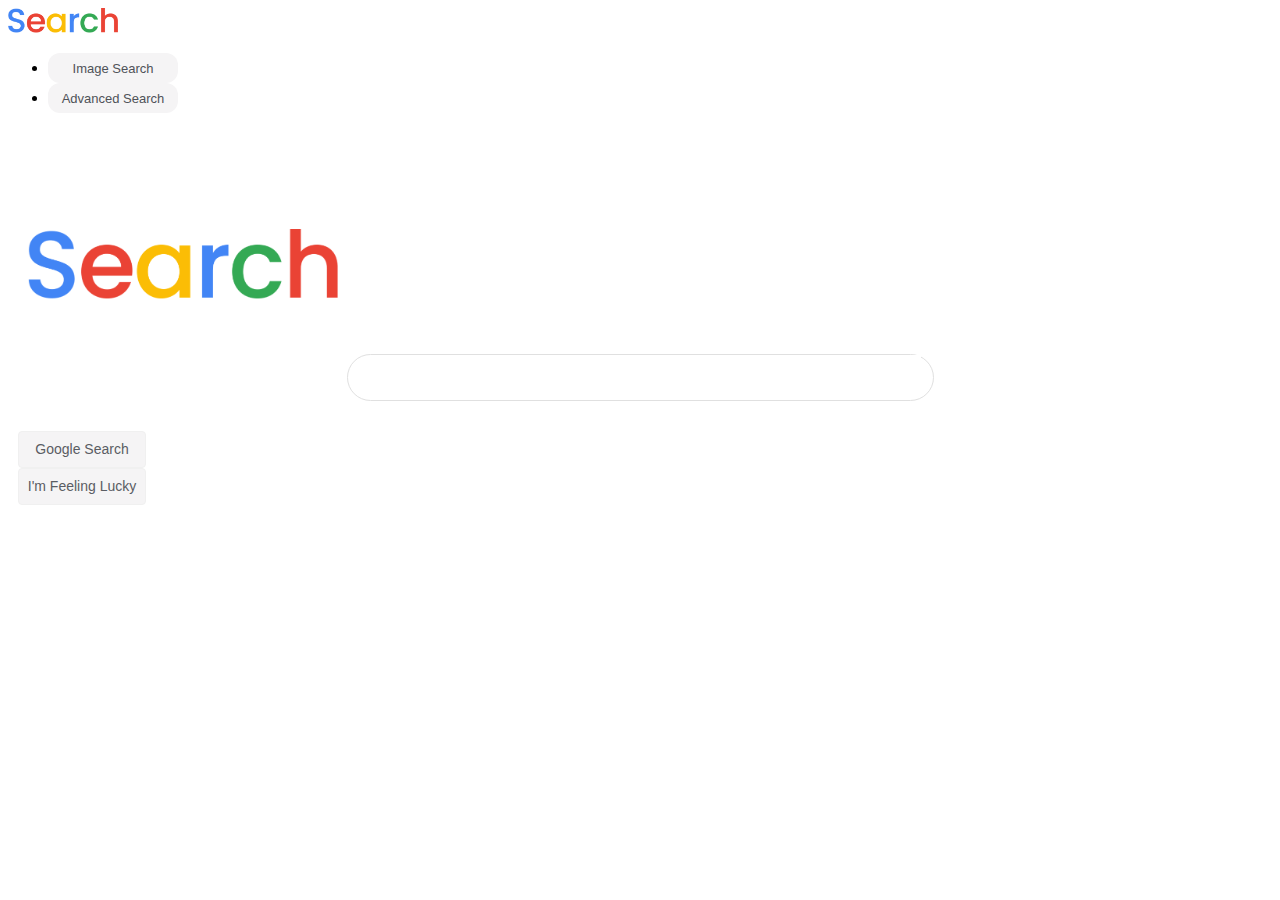
<file: index.html>
<!DOCTYPE html>
<html lang="en">
    <head>
        <title>Search</title>
        <meta name="viewport" content="width=device-width, initial-scale=1.0">
        <link href="styles.css" rel="stylesheet" type="text/css">
        <link rel="stylesheet" href="https://stackpath.bootstrapcdn.com/bootstrap/4.5.0/css/bootstrap.min.css" 
          integrity="sha384-9aIt2nRpC12Uk9gS9baDl411NQApFmC26EwAOH8WgZl5MYYxFfc+NcPb1dKGj7Sk" crossorigin="anonymous">
        <link rel="icon" href="s_ico.ico">
        <link rel="stylesheet" href="https://use.fontawesome.com/releases/v5.5.0/css/all.css" integrity="sha384-B4dIYHKNBt8Bc12p+WXckhzcICo0wtJAoU8YZTY5qE0Id1GSseTk6S+L3BlXeVIU" crossorigin="anonymous">
    </head>
    <body>
        <nav class="navbar navbar-expand-md bg-transparent">
        <a class="navbar-item" href="index.html">
                <img src="search_logo.png" alt="logo"
                  width="110" height="25">
        </a>
        <ul class="navbar-nav ml-auto">
            <li class="nav-item">
              <a class="nav-link" href="image.html">
              <button type="button" class="BtnNav">Image Search</button>
              </a>
            </li>
            <li class="nav-item">
              <a class="nav-link" href="advanced.html">
              <button type="button" class="BtnNav">Advanced Search</button>
              </a>
            </li>
        </ul>
        </nav> 
        <div class="conteiner">
            <div class="row">
                <img class="logol" src="search_logo.png" alt="logo">
            </div>
        </div>    
        <div class="conteiner">
          <div class="row justify-content-center">
          <form action="https://www.google.com/search">
              <div class="searchbar">
                <input class="search_input" type="text" name="q" size="64">
                <a class="search_icon"><i class="fas fa-search"></i></a>
              </div>
            </div>
            <div class="row justify-content-center">
              <div class="btn-group">
                <input class="BtnBrows" value="Google Search" aria-label="Google Search" name="btnK" type="submit">
                <input class="BtnBrows" value="I'm Feeling Lucky" aria-label="I'm Feeling Lucky" name="btnI" type="submit" jsaction="sf.lck">
              </div>
            </div> 
          </form>
        </div>
      </body>
</html>
</file>
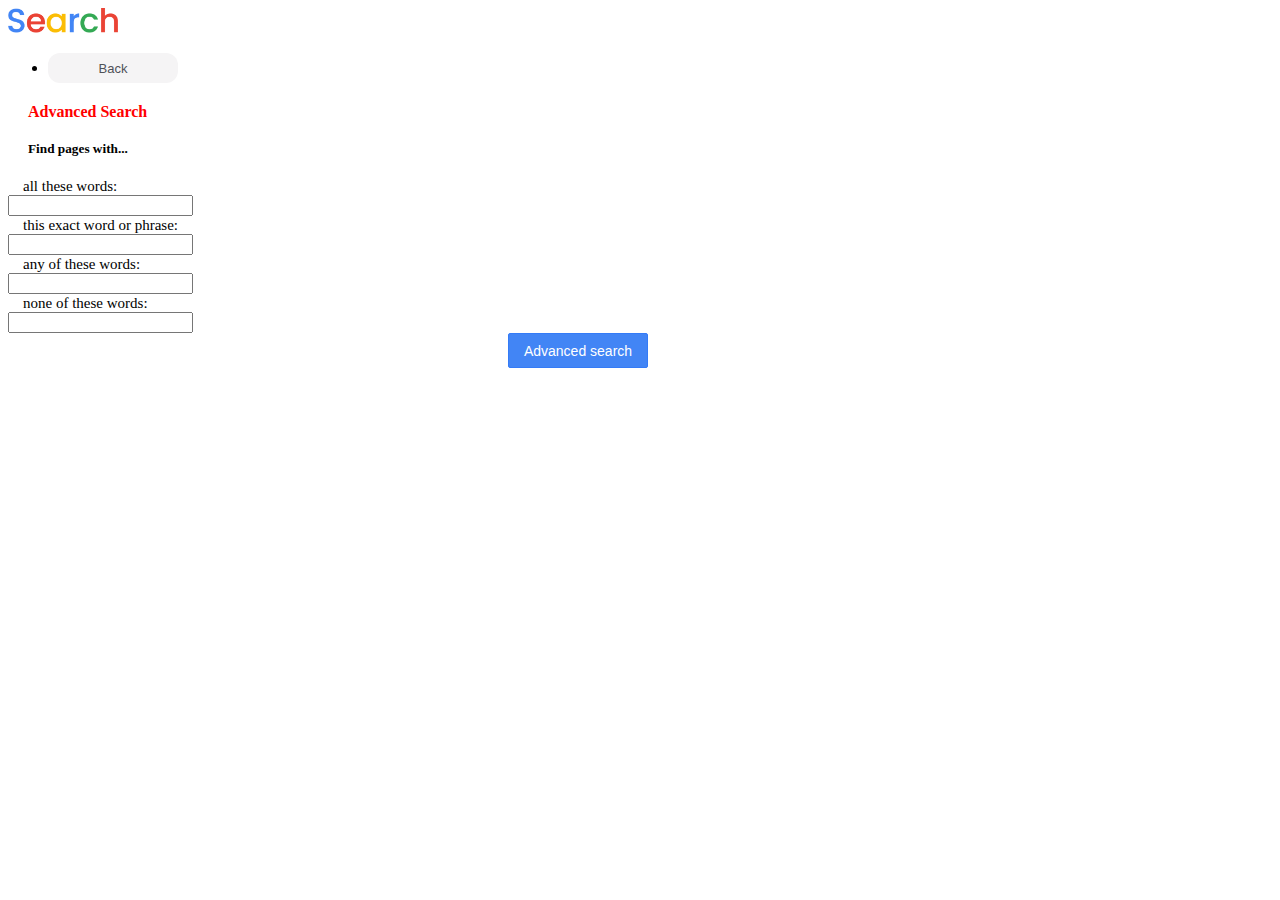
<file: advanced.html>
<!DOCTYPE html>
<html lang="en">
    <head>
        <title>Search | Advanced</title>
        <meta name="viewport" content="width=device-width, initial-scale=1.0">
        <link href="styles.css" rel="stylesheet" type="text/css">
        <link rel="stylesheet" href="https://stackpath.bootstrapcdn.com/bootstrap/4.5.0/css/bootstrap.min.css" 
          integrity="sha384-9aIt2nRpC12Uk9gS9baDl411NQApFmC26EwAOH8WgZl5MYYxFfc+NcPb1dKGj7Sk" crossorigin="anonymous">
        <link rel="icon" href="s_ico.ico">
    <body>
        <nav class="navbar navbar-expand-md bg-transparent">
        <a class="navbar-item" href="index.html">
                <img src="search_logo.png" alt="logo"
                  width="110" height="25">
        </a>
        <ul class="navbar-nav ml-auto">
            <li class="nav-item">
              <a class="nav-link" href="index.html">
              <button type="button" class="BtnNav">Back</button>
              </a>
            </li>
        </ul>
        </nav> 
        <h4>Advanced Search</h4>
        <h5>Find pages with...</h5>
        <div class="conteiner">
        <form action="https://www.google.com/search" method="GET" name="f">
            <div class="form-group row">
                <label class="col-md-2 col-form-label text-md-left tama">all these words:</label>
                <div class="col-md-7">
                <input type="text"class="form-control" name="as_q">
                </div>
            </div>
            <div class="form-group row">
                <label  class="col-md-2 col-form-label text-md-left tama">this exact word or phrase:</label>
                <div class="col-md-7">
                <input type="text" class="form-control" name="as_epq">
                </div>
            </div>
            <div class="form-group row">
                <label class="col-md-2 col-form-label text-md-left tama">any of these words:</label>
                <div class="col-md-7">
                <input type="text" class="form-control" name="as_oq">
                </div>
            </div>
            <div class="form-group row">
                <label class="col-md-2 col-form-label text-md-left tama">none of these words:</label>
                <div class="col-md-7">
                <input name="tbs" type="hidden">
                <input type="text" class="form-control" name="as_eq">
                <i class="fas fa-search" aria-hidden="true"></i>
                </div>
            </div>
            <div class="row justify-content-center ml-auto">
            <input class="BtnAdvSearch" value="Advanced search" type="submit">
            </div> 
        </form>
        </div>
    </body>
</html>
</file>
<file: styles.css>
.searchbar {
    border: 0.3px solid #e0e0e0;
    border-radius: 30px;
    width: 585px;
    height: 45px;
    margin: 30px;
    margin-left: auto;
    margin-right: auto;
    outline: none;
    }

.searchbar:hover {
    box-shadow: 0 1px 6px 0 rgba(32,33,36,0.28);
    border:none;
}

.BtnBrows{
    color: #5a5d63;
    border: 1px solid #f0f0f0;
    background-color: #f5f4f5;
    border-radius: 4px;
    width: 128px; 
    height: 37px;
    display: block;
    outline: none;  
    margin-left: 10px; 
    font-size: 14px;
}

.BtnBrows:hover{
    color: #000000; 
    outline: none;
    border: 1px solid #c5c5c5;
    box-shadow: 0 0px 1px 0 rgba(104, 104, 104, 0.5);
}

.BtnNav{
    color: #4f5258;
    border-color: transparent;
    background-color: #f5f4f5;
    border-radius: 12px;
    width: 130px; 
    height: 30px;
    outline: none;   
    font-size: 13px; 
}

.BtnNav:hover{
    color: #000000; 
    outline: none;
    border: 1px solid #c5c5c5;
    box-shadow: 0 1px 1px 0 rgba(104, 104, 104, 0.5);
}

.logol{ 
    transition-duration: 0.4s;
    margin-left: auto;
    margin-right: auto;
    width: 40%;
    padding:  20px;
    margin-top: 80px;
    width: 310px;
}

.tama{
    font-size: 15px !important;
    margin-left: 15px;

}
.BtnAdvSearch{
    display: block;
    background-color: #4285f5;
    color: white;
    border-radius: 2px;
    border: 1px solid#347bf7;
    font-size: 14px;
    width: 140px;
    height: 35px;
    margin-left: 500px;
}

.BtnAdvSearch:hover{
    border: 1px solid#1367f8;
    background-color: #3479f1;

}
    
h4{
    color: red;
    margin: 20px;
}

h5{
    margin: 20px;
}

@media (max-width: 600px){
        .searchbar {width:450px;
        }
        .search_input{width: 380px;
        }
}

@media (max-width: 700px){
    .BtnAdvSearch {margin-left: 20px;}
    }
    
.search_input{
        border: 0;
        outline: 0;
        width: 700;
        line-height: 40px;
        }

.search_icon{
        height:40px;
        width: 40px;
        float: left;
        opacity: 50%;
        display: flex;
        justify-content: center;
        align-items: center;
        border-radius: 50%;
        color:rgb(68, 68, 68);
}

.camera_icon{
        float: right;
        opacity: 50%;
        display: flex;
        justify-content: center;
        align-items: center;
        border-radius: 50%;
        padding-top: 12px;
        margin-right: 12px;
}


.fill{
    background-image: linear-gradient(-45deg, #A085DA 0%, #68BED8 100%);
    border-radius: 4px;
}
</file>
